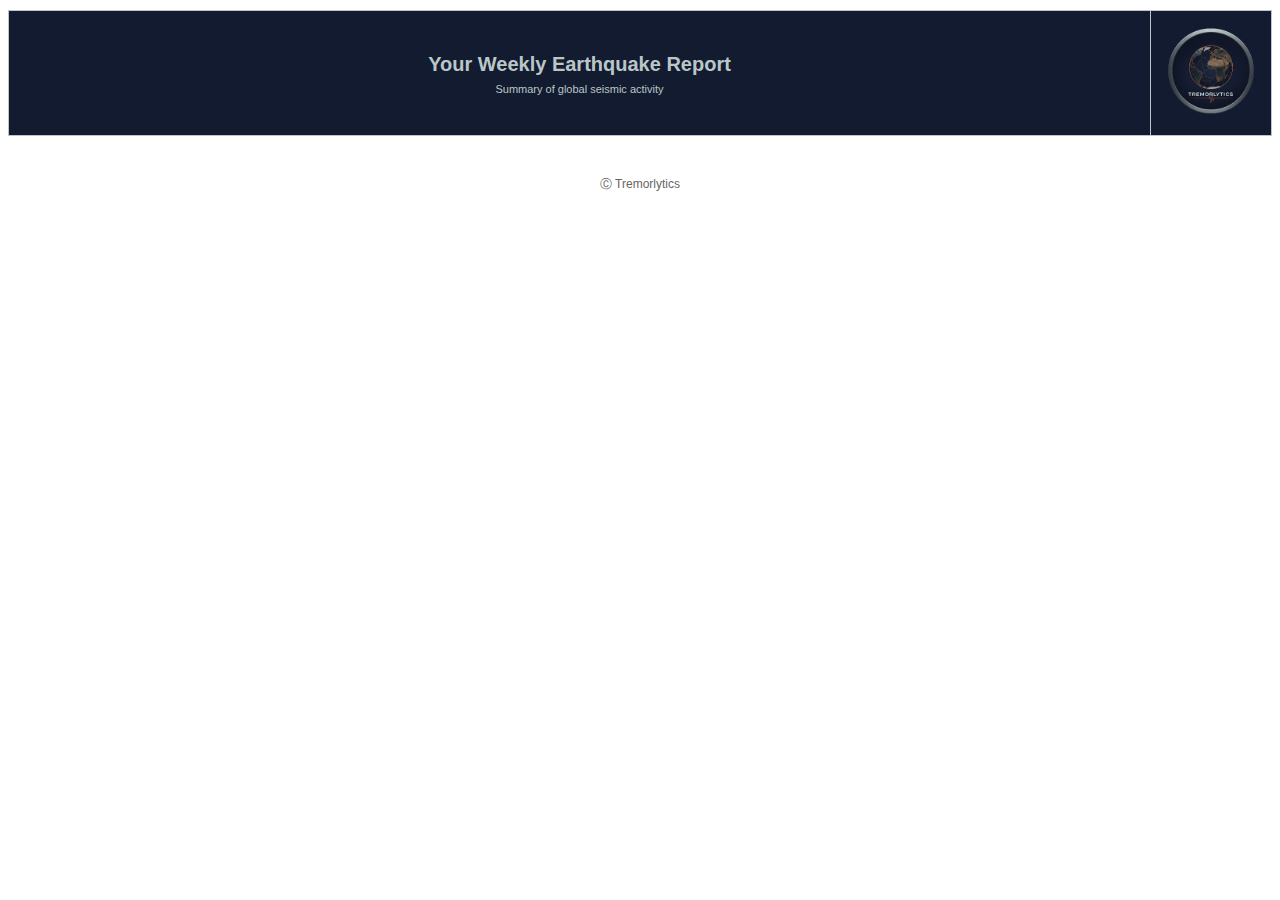
<file: weekly_report/index.html>
<!DOCTYPE html>
<html lang="en">
<head>
    <meta charset="UTF-8">
    <meta name="viewport" content="width=device-width, initial-scale=1.0">
    <style type="text/css">
        body {
            font-family: Helvetica, Arial, sans-serif;
            font-size: 11px;
            line-height: 1.4;
            color: #121b2f;
        }

        .header-table {
            width: 100%;
            border-collapse: collapse;
            background-color: #121b2f;
            margin-bottom: 20px;
        }

        .header-title {
            text-align: center;
            padding: 12px;
            color: #bac7c8;
        }

        .header-title h1 {
            margin: 0;
            font-size: 20px;
            color: #bac7c8;
        }

        .header-title p {
            margin: 4px 0 0;
            font-size: 11px;
            color: #bac7c8;
        }

        .header-logo {
            width: 80px;
            padding: 10px;
            text-align: right;
            vertical-align: top;
        }

        .header-logo img {
            height: 100px;
            width: 100px;
        }

        h2 {
            font-size: 14px;
            color: #121b2f;
            border-bottom: 2px solid #d8c2ad;
            padding-bottom: 4px;
            margin-top: 25px;
        }

        ul {
            list-style-type: none;
            padding: 0;
            margin: 10px auto 20px;
            width: 70%;
        }

        ul li {
            padding: 6px 0;
            border-bottom: 1px solid #bac7c8;
        }

        table {
            width: 70%;
            margin: 10px auto 30px;
            border-collapse: collapse;
        }

        th {
            background-color: #121b2f;
            color: #ffffff;
            padding: 6px;
            border: 1px solid #121b2f;
            font-size: 11px;
        }

        td {
            padding: 6px;
            border: 1px solid #bac7c8;
            text-align: center;
            font-size: 11px;
        }

        .footer {
            text-align: center;
            font-size: 12px;
            color: #666666;
            margin-top: 40px;
        }
    </style>

    <title>Weekly Earthquakes Report</title>
</head>

<body>

    <table class="header-table">
        <tr>
            <td class="header-title">
                <h1>Your Weekly Earthquake Report</h1>
                <p>Summary of global seismic activity</p>
            </td>
            <td class="header-logo">
                <img src="logo.png" alt="Tremorlytics Logo" />
            </td>
        </tr>
    </table>

    <!-- STATS_PLACEHOLDER -->

    <!-- TOP_COUNTRIES_PLACEHOLDER -->

    <div class="footer">
        <p>Ⓒ Tremorlytics</p>
    </div>

</body>
</html>
</file>
